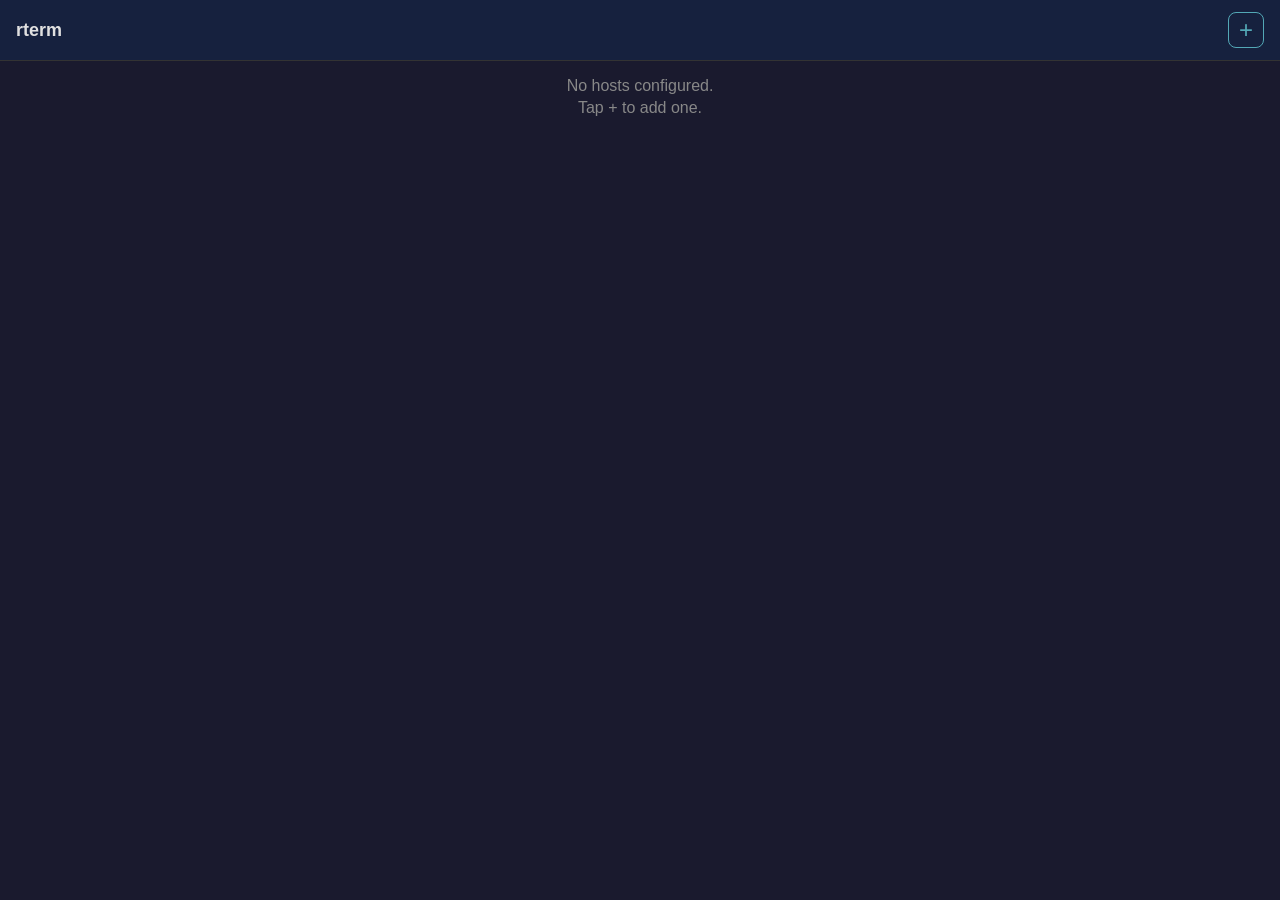
<file: crates/rterm-mobile/src/index.html>
<!DOCTYPE html>
<html lang="en">
<head>
    <meta charset="UTF-8">
    <meta name="viewport" content="width=device-width, initial-scale=1.0, user-scalable=no">
    <title>rterm</title>
    <link rel="stylesheet" href="css/style.css">
</head>
<body>
    <div id="app">
        <!-- Host list page -->
        <div id="page-hosts" class="page">
            <header>
                <h1>rterm</h1>
                <button id="btn-add-host" class="btn-icon" title="Add host">+</button>
            </header>
            <div id="host-list" class="host-list"></div>
            <div id="host-empty" class="empty-state">
                <p>No hosts configured.</p>
                <p>Tap + to add one.</p>
            </div>
        </div>

        <!-- Edit host page -->
        <div id="page-edit" class="page hidden">
            <header>
                <button id="btn-back-edit" class="btn-text">Back</button>
                <h1 id="edit-title">Add Host</h1>
                <button id="btn-save-host" class="btn-text">Save</button>
            </header>
            <form id="host-form" class="form">
                <input type="hidden" id="host-id">
                <label>
                    Name
                    <input type="text" id="host-name" placeholder="prod-server" required>
                </label>
                <label>
                    Hostname
                    <input type="text" id="host-hostname" placeholder="10.0.0.5" required>
                </label>
                <label>
                    Port
                    <input type="number" id="host-port" value="22" min="1" max="65535">
                </label>
                <label>
                    Username
                    <input type="text" id="host-username" placeholder="deploy" required>
                </label>
                <label>
                    Auth Type
                    <select id="host-auth-type">
                        <option value="password">Password</option>
                        <option value="key">Key</option>
                    </select>
                </label>
                <label id="password-field">
                    Password
                    <input type="password" id="host-password" placeholder="password">
                </label>
                <button type="button" id="btn-delete-host" class="btn-danger hidden">Delete Host</button>
            </form>
        </div>

        <!-- Terminal page -->
        <div id="page-terminal" class="page hidden">
            <header>
                <button id="btn-back-term" class="btn-text">&#x2329;</button>
                <h1 id="term-title">rterm</h1>
                <span id="term-status" class="status-indicator status-connecting">connecting</span>
                <button id="btn-font-sm" class="btn-icon btn-sm" title="Smaller font">A-</button>
                <button id="btn-font-lg" class="btn-icon btn-sm" title="Larger font">A+</button>
            </header>
            <div class="terminal-canvas-wrapper" id="canvas-wrapper">
                <canvas id="terminal-canvas"></canvas>
            </div>
            <div class="accessory-bar">
                <button data-key="Escape">Esc</button>
                <button data-key="Tab">Tab</button>
                <button data-mod="Ctrl" class="sticky" data-lockable="true">Ctrl</button>
                <button data-mod="Alt" class="sticky" data-lockable="true">Alt</button>
                <button data-key="|">|</button>
                <button data-key="~">~</button>
                <button data-key="Home">Home</button>
                <button data-key="End">End</button>
                <button data-key="ArrowUp">&#x25B2;</button>
                <button data-key="ArrowDown">&#x25BC;</button>
                <button data-key="ArrowLeft">&#x25C0;</button>
                <button data-key="ArrowRight">&#x25B6;</button>
                <button data-key="PageUp">PgUp</button>
                <button data-key="PageDown">PgDn</button>
                <button id="btn-mod-menu" class="sticky" data-lockable="true">Mod</button>
            </div>
            <!-- Modifier popover (hidden by default) -->
            <div id="mod-popover" class="mod-popover hidden">
                <button data-key="F1">F1</button>
                <button data-key="F2">F2</button>
                <button data-key="F3">F3</button>
                <button data-key="F4">F4</button>
                <button data-key="F5">F5</button>
                <button data-key="F6">F6</button>
                <button data-key="F7">F7</button>
                <button data-key="F8">F8</button>
                <button data-key="F9">F9</button>
                <button data-key="F10">F10</button>
                <button data-key="F11">F11</button>
                <button data-key="F12">F12</button>
                <button data-key="Insert">Ins</button>
                <button data-key="Delete">Del</button>
            </div>
            <div class="terminal-input-bar">
                <input type="text" id="terminal-input" placeholder="Type here..."
                       autocomplete="off" autocorrect="off" autocapitalize="off" spellcheck="false">
            </div>
        </div>
    </div>

    <script src="js/app.js"></script>
    <script src="js/terminal.js"></script>
</body>
</html>
</file>
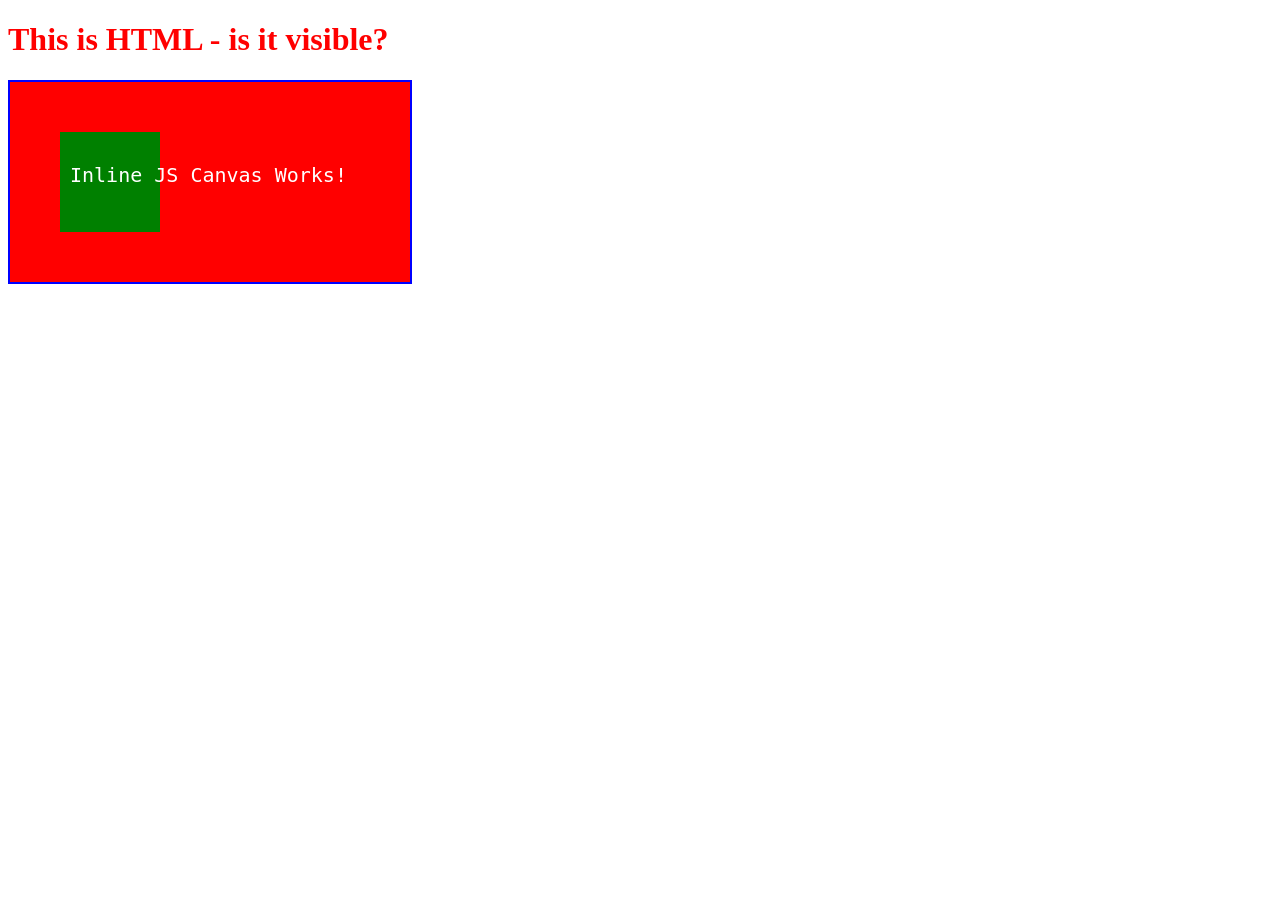
<file: mobile/web/web/test.html>
<!DOCTYPE html>
<html>
<head>
  <base href="./">
  <title>JS Test</title>
</head>
<body>
  <h1 style="color:red;">This is HTML - is it visible?</h1>
  <canvas id="c" width="400" height="200" style="border:2px solid blue;"></canvas>
  <script>
    console.log("Inline JS running!");
    var c = document.getElementById('c');
    var ctx = c.getContext('2d');
    ctx.fillStyle = 'red';
    ctx.fillRect(0, 0, 400, 200);
    ctx.fillStyle = 'green';
    ctx.fillRect(50, 50, 100, 100);
    ctx.fillStyle = 'white';
    ctx.font = '20px monospace';
    ctx.fillText('Inline JS Canvas Works!', 60, 100);
    console.log("Inline JS drawing complete!");
  </script>
</body>
</html>
</file>
<file: crates/rterm-mobile/src/css/style.css>
/* Reset */
*, *::before, *::after {
    box-sizing: border-box;
    margin: 0;
    padding: 0;
}

:root {
    --bg: #1a1a2e;
    --bg-surface: #16213e;
    --bg-terminal: #0f0f0f;
    --text: #e0e0e0;
    --text-dim: #888;
    --accent: #0f3460;
    --accent-bright: #53a8b6;
    --danger: #c0392b;
    --border: #333;
    --font-mono: "Menlo", "Consolas", "DejaVu Sans Mono", monospace;
    --font-system: -apple-system, BlinkMacSystemFont, "Segoe UI", Roboto, sans-serif;
}

html, body {
    height: 100%;
    background: var(--bg);
    color: var(--text);
    font-family: var(--font-system);
    font-size: 16px;
    -webkit-text-size-adjust: 100%;
    overflow: hidden;
}

/* Pages */
.page {
    display: flex;
    flex-direction: column;
    height: 100%;
}

.page.hidden {
    display: none;
}

/* Header */
header {
    display: flex;
    align-items: center;
    justify-content: space-between;
    padding: 12px 16px;
    background: var(--bg-surface);
    border-bottom: 1px solid var(--border);
}

header h1 {
    font-size: 18px;
    font-weight: 600;
}

.btn-icon {
    background: none;
    border: 1px solid var(--accent-bright);
    color: var(--accent-bright);
    font-size: 24px;
    width: 36px;
    height: 36px;
    border-radius: 8px;
    cursor: pointer;
    display: flex;
    align-items: center;
    justify-content: center;
}

.btn-text {
    background: none;
    border: none;
    color: var(--accent-bright);
    font-size: 16px;
    cursor: pointer;
    padding: 4px 8px;
}

.btn-danger {
    background: var(--danger);
    color: white;
    border: none;
    padding: 12px;
    border-radius: 8px;
    font-size: 16px;
    cursor: pointer;
    margin-top: 24px;
    width: 100%;
}

/* Host list */
.host-list {
    flex: 1;
    overflow-y: auto;
    padding: 8px 0;
}

.host-item {
    display: flex;
    align-items: center;
    padding: 14px 16px;
    border-bottom: 1px solid var(--border);
    cursor: pointer;
}

.host-item:active {
    background: var(--accent);
}

.host-item-info {
    flex: 1;
}

.host-item-name {
    font-size: 16px;
    font-weight: 500;
}

.host-item-detail {
    font-size: 13px;
    color: var(--text-dim);
    margin-top: 2px;
}

.host-item-edit {
    background: none;
    border: none;
    color: var(--text-dim);
    font-size: 20px;
    padding: 4px 8px;
    cursor: pointer;
}

.empty-state {
    flex: 1;
    display: flex;
    flex-direction: column;
    align-items: center;
    justify-content: center;
    color: var(--text-dim);
    font-size: 16px;
    gap: 4px;
}

/* Form */
.form {
    flex: 1;
    overflow-y: auto;
    padding: 16px;
}

.form label {
    display: block;
    margin-bottom: 16px;
    font-size: 14px;
    color: var(--text-dim);
}

.form input, .form select {
    display: block;
    width: 100%;
    margin-top: 6px;
    padding: 10px 12px;
    font-size: 16px;
    background: var(--bg);
    color: var(--text);
    border: 1px solid var(--border);
    border-radius: 8px;
    outline: none;
}

.form input:focus, .form select:focus {
    border-color: var(--accent-bright);
}

/* Terminal */
.terminal-canvas-wrapper {
    flex: 1;
    overflow: auto;
    background: #000;
    -webkit-overflow-scrolling: touch;
    touch-action: pan-x pan-y;
}

#terminal-canvas {
    display: block;
    image-rendering: pixelated;
    cursor: text;
}

/* Accessory bar */
.accessory-bar {
    display: flex;
    gap: 4px;
    padding: 6px 8px;
    background: #222;
    border-top: 1px solid var(--border);
    overflow-x: auto;
    flex-shrink: 0;
}

.accessory-bar button {
    background: #333;
    color: var(--text);
    border: 1px solid #555;
    border-radius: 6px;
    padding: 8px 12px;
    font-size: 13px;
    font-family: var(--font-mono);
    cursor: pointer;
    white-space: nowrap;
    flex-shrink: 0;
    user-select: none;
    -webkit-user-select: none;
}

.accessory-bar button:active {
    background: #555;
}

.accessory-bar button.active {
    background: var(--accent-bright);
    color: #000;
    border-color: var(--accent-bright);
}

/* Terminal header */
header .status-indicator {
    font-size: 12px;
    padding: 2px 8px;
    border-radius: 10px;
    font-family: var(--font-system);
}

.status-connecting {
    background: #7a5f00;
    color: #ffe066;
}

.status-connected {
    background: #1a5c2a;
    color: #66e08a;
}

.status-disconnected {
    background: #5c1a1a;
    color: #e06666;
}

.btn-sm {
    font-size: 12px !important;
    padding: 4px 8px !important;
    min-width: 32px;
}

/* Mod popover */
.mod-popover {
    display: flex;
    flex-wrap: wrap;
    gap: 4px;
    padding: 8px;
    background: #1e1e1e;
    border-top: 1px solid var(--border);
    flex-shrink: 0;
    max-height: 120px;
    overflow-y: auto;
}

.mod-popover.hidden {
    display: none;
}

.mod-popover button {
    background: #333;
    color: var(--text);
    border: 1px solid #555;
    border-radius: 6px;
    padding: 6px 10px;
    font-size: 12px;
    font-family: var(--font-mono);
    cursor: pointer;
    user-select: none;
    -webkit-user-select: none;
}

.mod-popover button:active {
    background: var(--accent-bright);
    color: #000;
}

/* Sticky locked state (double-tapped) */
.accessory-bar button.locked {
    background: #e06666;
    color: #000;
    border-color: #e06666;
}

/* Terminal input bar */
.terminal-input-bar {
    display: flex;
    padding: 6px 8px;
    background: #1a1a1a;
    border-top: 1px solid var(--border);
    flex-shrink: 0;
}

.terminal-input-bar input {
    flex: 1;
    background: #111;
    color: var(--text);
    border: 1px solid var(--border);
    border-radius: 6px;
    padding: 10px 12px;
    font-size: 16px;
    font-family: var(--font-mono);
    outline: none;
}

.terminal-input-bar input:focus {
    border-color: var(--accent-bright);
}
</file>
